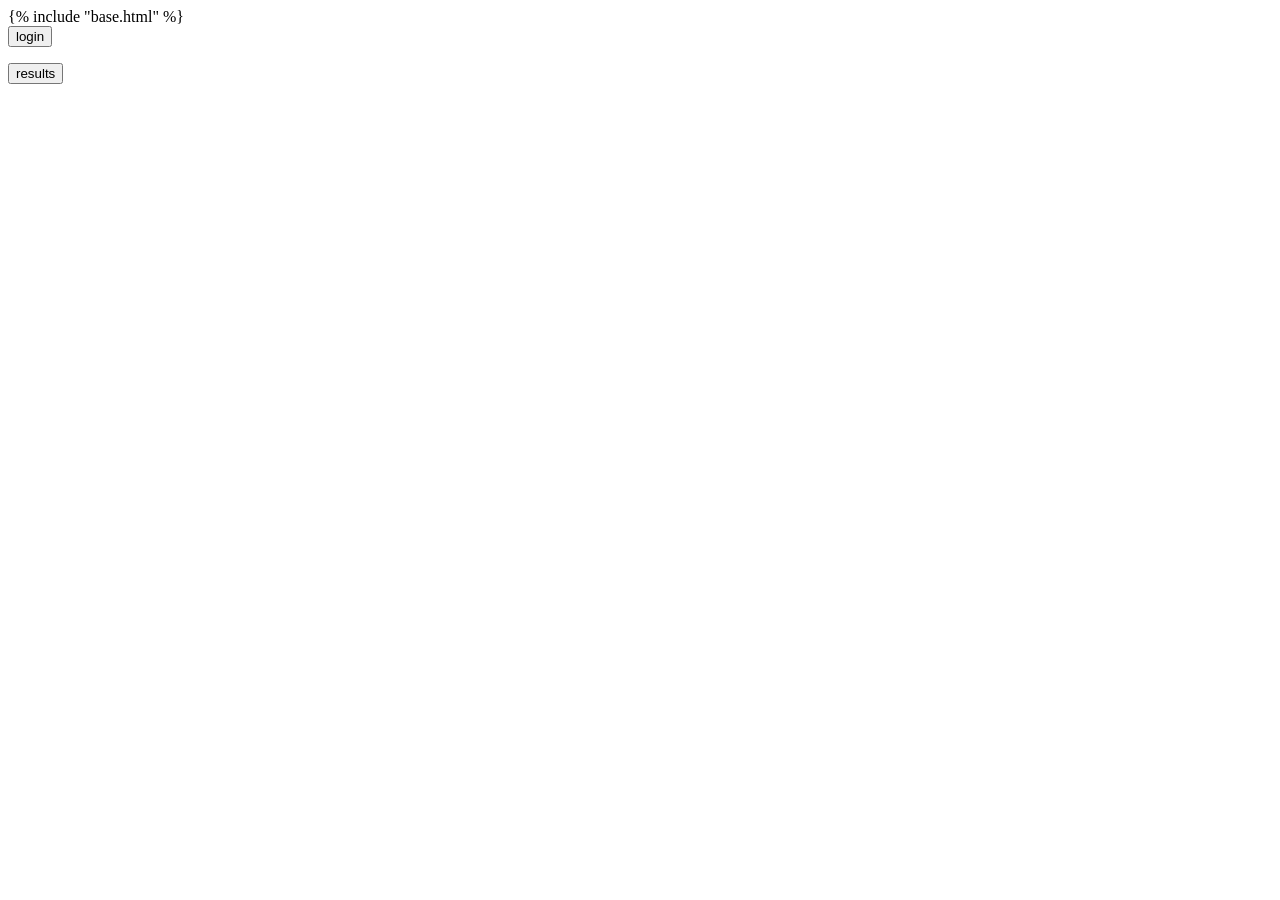
<file: index.2.html>
<!doctype html>
<html lang="en">
<head>
    <meta charset="UTF-8">
    <meta name="viewport"
          content="width=device-width, user-scalable=no, initial-scale=1.0, maximum-scale=1.0, minimum-scale=1.0">
    <meta http-equiv="X-UA-Compatible" content="ie=edge">
    <title></title>
</head>
<body>
{% include "base.html" %}
<form action="http://127.0.0.1:8010/login/" method="get">
    <button type="submit">login</button>
    <p><form action="http://127.0.0.1:8010/results" method="get">
    <button type="submit">results</button></p>

</form>

</body>
</html>
</file>
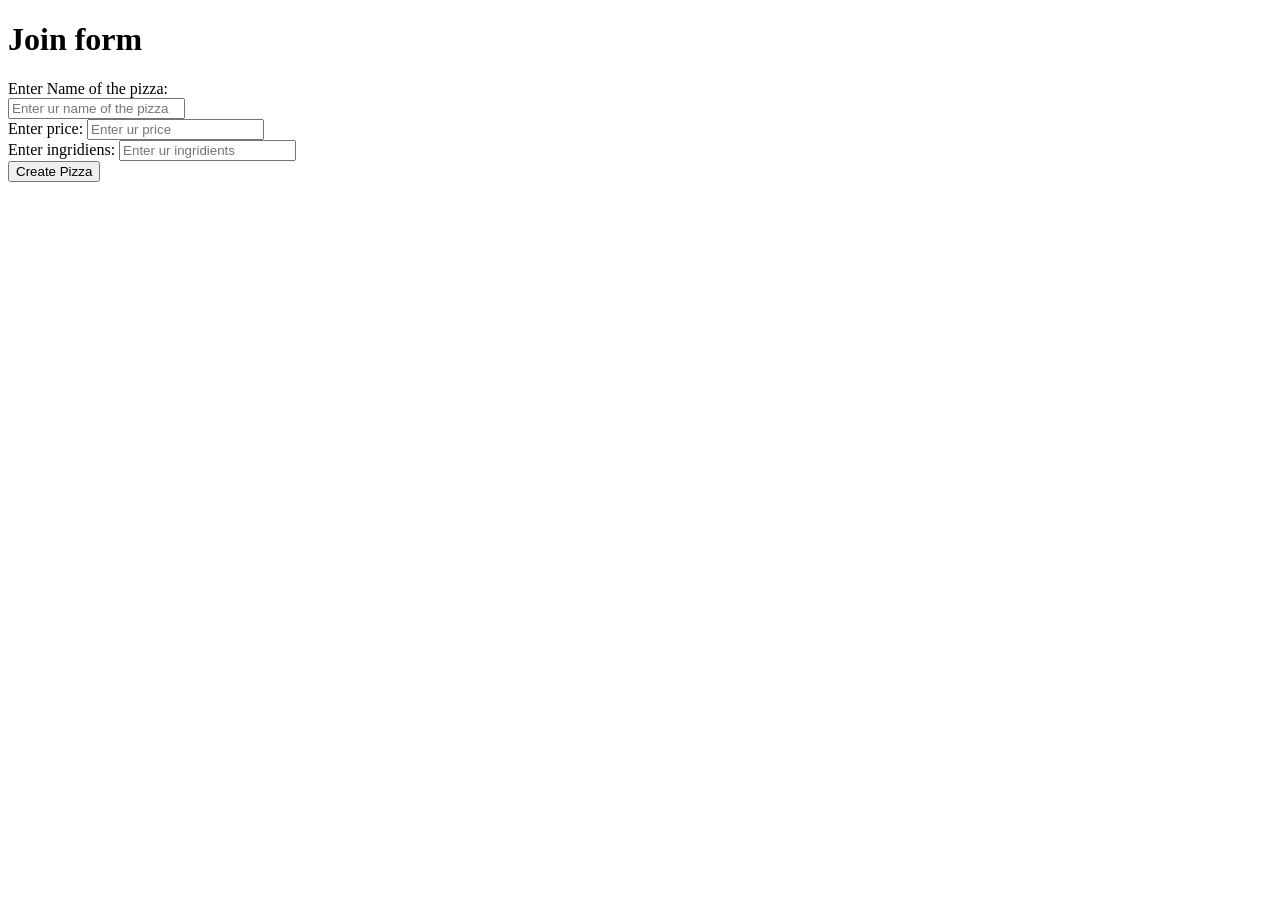
<file: join.html>
<!DOCTYPE html>
<html lang="en">
<head>
    <meta charset="UTF-8">
    <title>Join Form</title>
</head>
<body>
<h1>Join form</h1>
<label>Enter Name of the pizza:</label>
<form method="POST" action="{{ url_for('post_join') }}">
  <input type="text" name="name" placeholder="Enter ur name of the pizza"> <br>

  <label>Enter price:</label>
  <input type="number" name="price" placeholder="Enter ur price"> <br>

  <label>Enter ingridiens:</label>
  <input type="text" name="ingridients" placeholder="Enter ur ingridients"> <br>

  <button type="submit">Create Pizza</button>
</form>

</body>
</html>
</file>
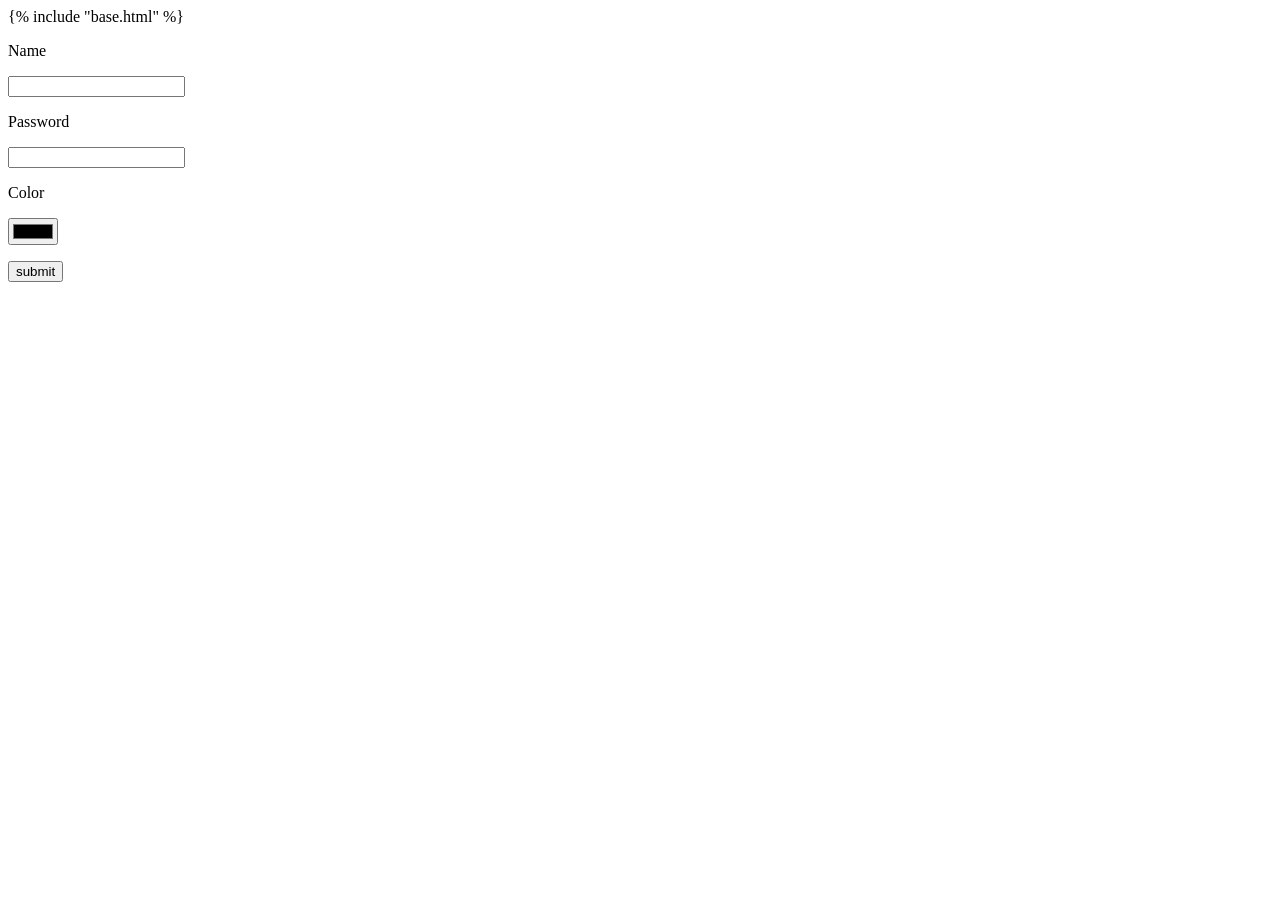
<file: login.html>
<!DOCTYPE html>
<html lang="en">
<head>
    <meta charset="UTF-8">
    <title>Login</title>
</head>
<body>
{% include "base.html" %}
<form action="http://localhost:8010/login/" method="post">
    <p>Name</p>
    <p><input type="text" name="name"/></p>
    <p>Password</p>
    <p><input type="password" name="password"/></p>
    <p>Color</p>
    <p><input type="color" name="color"/></p>
    <p><input type="submit" value="submit"/></p>


</form>

</body>
</html>
</file>
